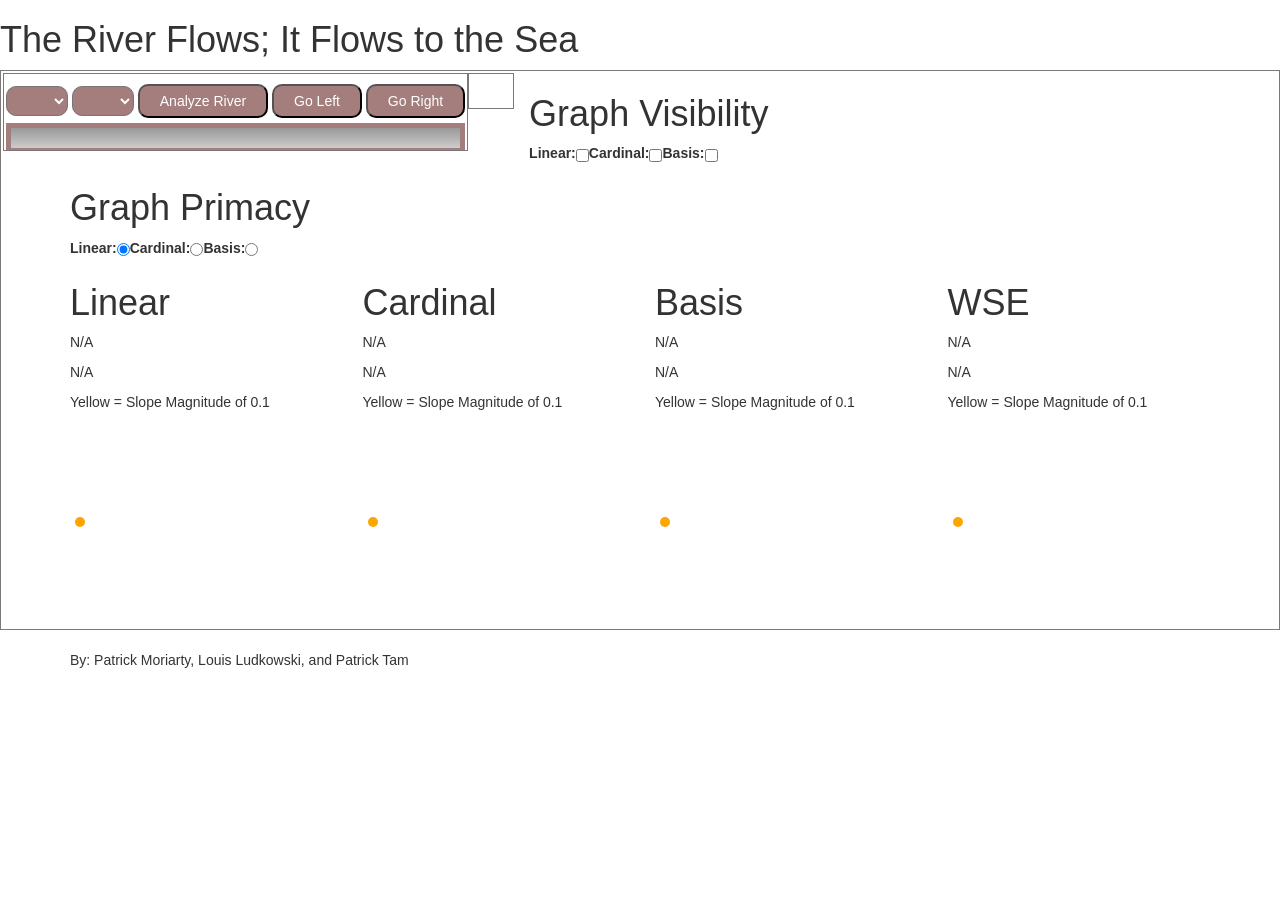
<file: index.html>
﻿
<!DOCTYPE html>
<meta charset="utf-8">
<style>
    html {
        font-size: 15px;
        font-family: 'Open Sans', sans-serif;
    }

    h1 {
        font-size: 30px;
        margin: 5px;
        color: black;
        font-weight: bold;
    }

    h2 {
        font-size: 20px;
        margin: 0;
        padding: 0 20px;
        color: black;
        text-align: center;
    }

    h3 {
        font-size: 13px;
        margin: 0;
        padding: 0 3px;
        color: #615E5E;
        text-align: left;
    }


    section {
        border: 1px solid #7C7878;
        padding: 2px;
        overflow: hidden;
    }
        section > section {
            float: left;
        }

    .sectionHolder {
        padding-left: 2px;
    }

    .background {
        fill: none;
        pointer-events: all;
    }


    .explain_1 {
        max-width: 240px;
        max-height: 400px;
        word-wrap: break-word;
        overflow-y: scroll;
    }

    .explain_2 {
        max-width: 475px;
        word-wrap: break-word;
    }

    .explain_3 {
        max-width: 575px;
        word-wrap: break-word;
    }

    .line {
        fill: none;
        stroke: url(#temperature-gradient);
        stroke-width: 3px;
    }

    .area {
        fill: lightsteelblue;
    }

    .lineBold {
        fill: none;
        stroke: black;
        stroke-width: 7px;
    }


    .lineDashedBold {
        fill: none;
        stroke: url(#temperature-gradient);
        stroke-dasharray: 10, 5;
        stroke-width: 7px;
    }

    .feature {
        fill: #ccc;
        cursor: pointer;
    }

        .feature.active {
            fill: red;
        }

    .mesh {
        fill: none;
        stroke: #fff;
        stroke-linecap: round;
        stroke-linejoin: round;
    }

    .button {
        background: #A47D7D;
        border-radius: 10px;
        font-family: Arial;
        color: #ffffff;
        font-size: 14px;
        padding: 5px 20px 5px 20px;
        text-decoration: none;
        margin-top: 8px;
        cursor: pointer;
    }
</style>

<html>
<head>
    <title>CS 424 Project 3</title>
    <link rel="stylesheet" href="https://maxcdn.bootstrapcdn.com/bootstrap/3.3.7/css/bootstrap.min.css" />
    <script src="https://d3js.org/d3-queue.v4.min.js"></script>
    <script src="https://d3js.org/d3.v4.min.js"></script>
    <script src="https://code.jquery.com/jquery-3.1.0.min.js"></script>
    <script src="https://maxcdn.bootstrapcdn.com/bootstrap/3.3.7/js/bootstrap.min.js" charset="utf-8"></script>
    <script src="lib/topojson.js"></script>
</head>
<body>

        <h1>The River Flows; It Flows to the Sea</h1>
        <section class="sectionHolder">
            <!-- Section 1 -->
            <section >
            <!--<div class="row">-->
            <!--<div class="col-sm-12">-->
                <div id="select">
                    <select id="dataList" class="button"></select>
                    <select id="dataList2" class="button"></select>
                    <button id="button101" class="button" type="button">Analyze River</button>
                    <button id="button102" class="button" type="button">Go Left</button>
                    <button id="button103" class="button" type="button">Go Right</button>
                </div>
            <!--</div>-->
        <!--</div>-->
            <!--<div class="row">-->
                <!-- <div class="col-sm-9">-->
                <!-- SVG canavs will be placed here (using the D3 code in mapcode.js) -->
                <div id="section2" style="position:relative;top:5px;background:#cccccc;background-image: linear-gradient(to bottom, #999999, #cccccc);border-width:5px;border-style: solid;border-color: #A47D7D;">
                    <h2 id="explain2"></h2>
                    <h3 id="directions2" class="explain_3"></h3>
                </div>

                </section>

            <!-- </div>-->

            <!--</div>-->

            <section>
                <div id="section4" style="position:relative;top:5px;background:#fff">
                    <h2 id="explain4"></h2>
                    <h4 id="directions4"></h4>
                    <ul id="explain5" class="explain_1"></ul>
                </div>
            </section>


            <div class="col-sm-3">
            </div>

            <div class="container">
            <div class="row" id="section3">

                <div class="col-sm-2"></div>
                <div class="col-sm-4">
                    <h1>Graph Visibility</h1>
                    <table>
                        <tr>
                            <td>
                                <label>Linear:</label>
                            </td>
                            <td>
                                <input id="linearCheckbox" type="checkbox" />
                            </td>
                            <td>
                                <label>Cardinal:</label>
                            </td>
                            <td>
                                <input id="cardinalCheckbox" type="checkbox" />
                            </td>
                            <td>
                                <label>Basis:</label>
                            </td>
                            <td>
                                <input id="basisCheckbox" type="checkbox" />
                            </td>
                        </tr>
                    </table>
                </div>
                <div class="col-sm-4">
                    <h1>Graph Primacy</h1>
                    <table>
                        <tr>
                            <td>
                                <label>Linear:</label>
                            </td>
                            <td>
                                <input id="linearRadio" type="radio" name="primacy" checked />
                            </td>
                            <td>
                                <label>Cardinal:</label>
                            </td>
                            <td>
                                <input id="cardinalRadio" type="radio" name="primacy" />
                            </td>
                            <td>
                                <label>Basis:</label>
                            </td>
                            <td>
                                <input id="basisRadio" type="radio" name="primacy" />
                            </td>
                        </tr>
                    </table>
                </div>
                <div class="col-sm-2">
                    <h2 id="explain3"></h2>
                    <h3 id="directions3" class="explain_2"></h3>
                </div>
            </div>
            <div id="chartArea"></div>
            <div class="row">
                <div class="col-sm-3">
                    <h1>Linear</h1>
                    <p id="linearReportPoint">N/A</p>
                    <p id="linearReportSlope">N/A</p>
                    <p>Yellow = Slope Magnitude of 0.1</p>
                    <svg width="210" height="200" id="linearSlopeVisual">
                        <circle cx="10" cy="100" r="5" fill="orange"></circle>
                    </svg>
                </div>
                <div class="col-sm-3">
                    <h1>Cardinal</h1>
                    <p id="cardinalReportPoint">N/A</p>
                    <p id="cardinalReportSlope">N/A</p>
                    <p>Yellow = Slope Magnitude of 0.1</p>
                    <svg width="210" height="200" id="cardinalSlopeVisual">
                        <circle cx="10" cy="100" r="5" fill="orange"></circle>
                    </svg>
                </div>
                <div class="col-sm-3">
                    <h1>Basis</h1>
                    <p id="basisReportPoint">N/A</p>
                    <p id="basisReportSlope">N/A</p>
                    <p>Yellow = Slope Magnitude of 0.1</p>
                    <svg width="210" height="200" id="basisSlopeVisual">
                        <circle cx="10" cy="100" r="5" fill="orange"></circle>
                    </svg>
                </div>
                <div class="col-sm-3">
                    <h1>WSE</h1>
                    <p id="wseReportPoint">N/A</p>
                    <p id="wseReportSlope">N/A</p>
                    <p>Yellow = Slope Magnitude of 0.1</p>
                    <svg width="210" height="200" id="wseSlopeVisual">
                        <circle cx="10" cy="100" r="5" fill="orange"></circle>
                    </svg>
                </div>
            </div>
            <!--</div>-->
        <!--</section>   End sectionHolder -->


        <script>
            var boundLines = [{ x: 210, y: 0 }, { x: 10, y: 100 }, { x: 210, y: 200 }];
            var centerLine = [{ x: 210, y: 100 }, { x: 10, y: 100 }];
            var boundLineFunction = d3.line().x(function (d) { return d.x; }).y(function (d) { return d.y; });
            d3.select("#linearSlopeVisual").append("path")
                .style("fill", "none").style("stroke", "yellow").style("stroke-width", "4px")
                .attr("d", boundLineFunction(boundLines));
            d3.select("#cardinalSlopeVisual").append("path")
                .style("fill", "none").style("stroke", "yellow").style("stroke-width", "4px")
                .attr("d", boundLineFunction(boundLines));
            d3.select("#basisSlopeVisual").append("path")
                .style("fill", "none").style("stroke", "yellow").style("stroke-width", "4px")
                .attr("d", boundLineFunction(boundLines));
            d3.select("#wseSlopeVisual").append("path")
                .style("fill", "none").style("stroke", "yellow").style("stroke-width", "4px")
                .attr("d", boundLineFunction(boundLines));
            d3.select("#linearSlopeVisual").append("path")
                .style("fill", "none").style("stroke", "darkgrey").style("stroke-width", "4px")
                .attr("d", boundLineFunction(centerLine));
            d3.select("#cardinalSlopeVisual").append("path")
                .style("fill", "none").style("stroke", "darkgrey").style("stroke-width", "4px")
                .attr("d", boundLineFunction(centerLine));
            d3.select("#basisSlopeVisual").append("path")
                .style("fill", "none").style("stroke", "darkgrey").style("stroke-width", "4px")
                .attr("d", boundLineFunction(centerLine));
            d3.select("#wseSlopeVisual").append("path")
                .style("fill", "none").style("stroke", "darkgrey").style("stroke-width", "4px")
                .attr("d", boundLineFunction(centerLine));
        </script>
        <script type="text/javascript" src="./script.js"></script>


        <!-- <script src = "script.js"></script> -->
    </div>


 </section>  <!-- End sectionHolder -->


    <br />
    <div class="container">
        <footer>
            <p>By: Patrick Moriarty, Louis Ludkowski, and Patrick Tam</p>
        </footer>
    </div>
</body>
</html>
</file>
